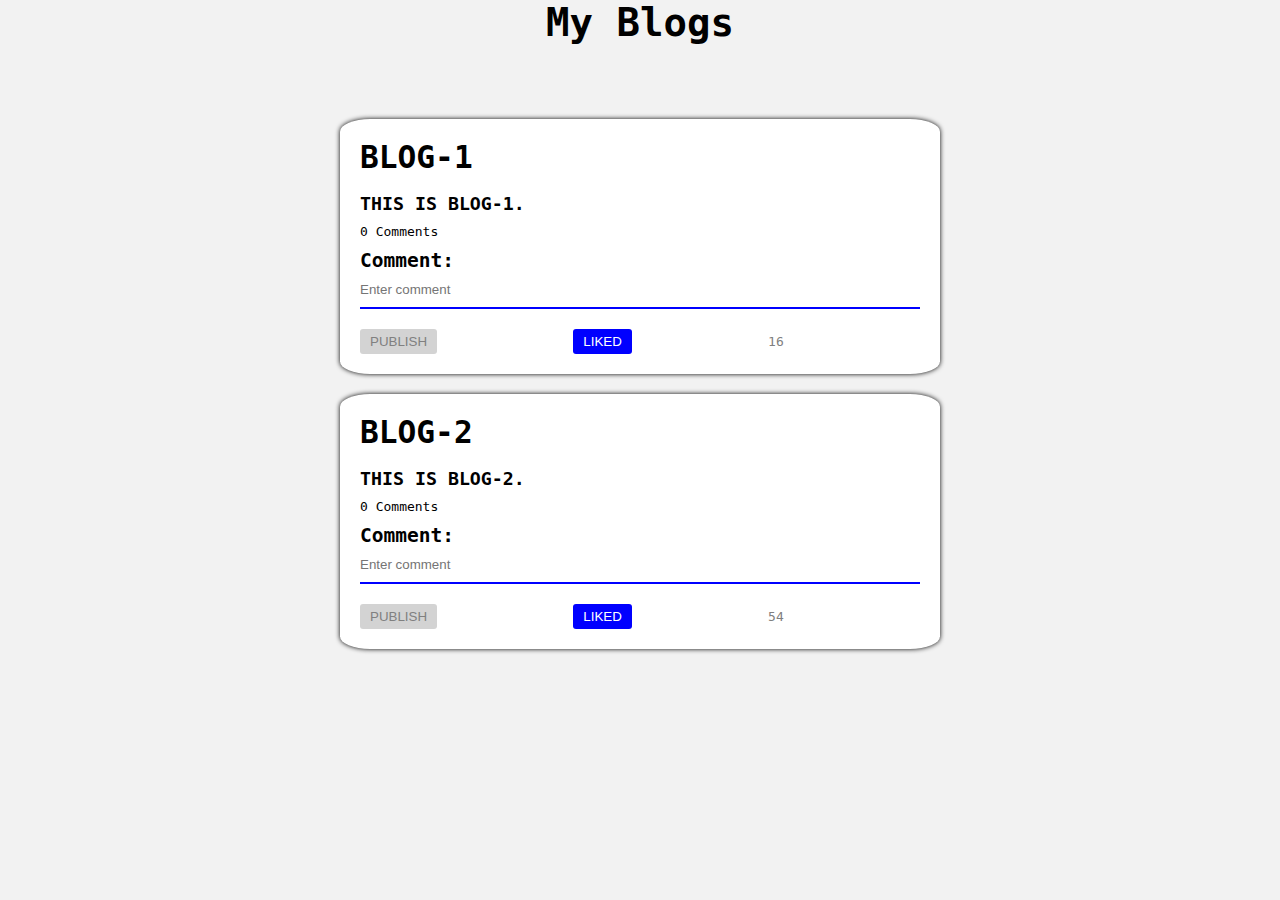
<file: blog.html>
<!DOCTYPE html>
<html lang="en">

<head>
    <meta charset="UTF-8">
    <meta name="viewport" content="width=device-width, initial-scale=1.0">
    <title>Blog</title>
</head>
<style>
    * {
        margin: 0;
        padding: 0;
        box-sizing: border-box;
    }

    body {
        position: relative;
        min-height: 100vh;
        display: flex;
        align-items: center;
        background: #f2f2f2;
        margin: 0;
        flex-direction: column;

    }

    .container,
    .container1 {
        background: #fff;
        padding: 20px;
        font-family: monospace;
        box-shadow: 0 0 5px #000;
        border-radius: 5%;
        margin: 10px;
        max-width: 600px;
        width: 100%;

    }

    .head,
    .head1 {
        text-transform: uppercase;
        margin-bottom: 10px;
        font-size: 1.2em;
    }

    .text,
    .text1 {
        margin: 10px 0;
        font-family: sans-serif;
        font-size: 0.9em;
    }

    .commentbox,
    .commentbox1 {
        display: flex;
        flex-direction: column;
    }

    .commentbox>img,
    .commentbox1>img {
        width: 40px;
        height: 40px;
        border-radius: 50%;
        margin-right: 0;
        margin-bottom: 10px;
    }

    .commentinput>input,
    .commentinput1>input {
        border: none;
        padding: 10px;
        padding-left: 0;
        outline: none;
        border-bottom: 2px solid blue;
        margin-bottom: 10px;
        width: 100%;
    }

    .buttons,
    .buttons1 {
        display: flex;
        justify-content: space-between;
        align-items: center;
        color: #808080;
        margin-top: 10px;
    }

    .buttons>button,
    .buttons1>button {
        padding: 5px 10px;
        background: lightgrey;
        color: #808080;
        text-transform: uppercase;
        border: none;
        outline: none;
        border-radius: 3px;
        cursor: pointer;
    }

    .buttons>button.abled,
    .buttons1>button.abled {
        background: blue;
        color: #fff;
    }

    .policy,
    .policy1 {
        margin: 20px 0;
        font-size: 0.8em;
        font-family: Arial, sans-serif;
        color: #808080;
    }

    .policy a,
    .policy1 a {
        text-decoration: none;
        color: blue;
    }

    .parents,
    .parents1 {
        font-family: Arial, sans-serif;
        display: flex;
        flex-direction: column;
        margin-bottom: 20px;
    }

    .parents h1,
    .parents1 h1 {
        font-size: 1em;
    }

    .parents p,
    .parents1 p {
        margin: 10px 0;
        font-size: 0.9em;
        display: flex;
        flex-direction: column;
        word-wrap: break-word;
    }

    .parents>img,
    .parents1>img {
        width: 40px;
        height: 40px;
        border-radius: 50%;
        margin-right: 0;
        object-fit: cover;
        object-position: center;
    }

    .engagements,
    .engagements1 {
        display: flex;
        align-items: center;
        margin-bottom: 10px;
    }

    .engagements img,
    .engagements1 img {
        width: 20px;
    }

    .engagements img:nth-child(1),
    .engagements1 img:nth-child(1) {
        margin-right: 10px;
        width: 25px;
    }

    .date,
    .date1 {
        color: #808080;
        font-size: 0.8em;
    }

    #clicklike,
    #clicklike1 {
        margin-left: 0%;
        background: blue;
        color: #fff;
    }

    #like,
    #like1 {
        margin-right: 0;
    }

    @media only screen and (max-width: 600px) {

        body {
            position: relative;
            min-height: 100vh;
            display: flex;
            align-items: center;
            background: #f2f2f2;
            margin: 0;
            display: flex;
            flex-direction: column;
        }

        .container,
        .container1 {
            max-width: 100%;
            width: 85%;
            margin-top: 10%;
        }

        .buttons,
        .buttons1 {
            flex-direction: column;
            align-items: flex-start;
        }

        .buttons>button,
        .buttons1>button {
            width: 100%;
            margin-bottom: 5px;
        }

        .commentbox>img,
        .commentbox1>img,
        .parents>img,
        .parents1>img {
            margin-right: 0;
        }

         #clicklike,
        #clicklike1 {
            margin-left: 0%;
            background: blue;
            color: #fff;
        }

    }

    .blog {
        font-size: 300%;
        margin-bottom: 5%;
        color: #000;
        display: flex;
        flex-direction: row;
        font-family: monospace;
    }
</style>

<body>

    <h2 class="blog"> My Blogs</h2>

    <div class="container">
        <div class="head">
            <h1>Blog-1</h1>
            <br>
            <h3>This is Blog-1.</h3>
        </div>
        <div><span id="comment">0</span> Comments</div>
        <div class="text">
        </div>
        <div class="comments"></div>
        <div class="commentbox">
            <div class="content">
                <h2>Comment: </h2>

                <div class="commentinput">
                    <input type="text" placeholder="Enter comment" class="usercomment">
                    <div class="buttons">
                        <button type="submit" id="publish">Publish</button>
                        <button type="submit" id="clicklike" onclick="increaseLike('like', 'clicklike')">LIKED</button>
                        <div id="like">16</div>
                        <div class="notify">
                        </div>
                    </div>
                </div>

            </div>
        </div>
    </div>
    <div class="container1">
        <div class="head1">
            <h1>Blog-2</h1>
            <br>
            <h3>This is Blog-2.</h3>
        </div>
        <div><span id="comment1">0</span> Comments</div>
        <div class="text1">
        </div>
        <div class="comments1"></div>
        <div class="commentbox1">
            <div class="content1">
                <h2>Comment:</h2>

                <div class="commentinput1">
                    <input type="text" placeholder="Enter comment" class="usercomment1">
                    <div class="buttons1">
                        <button type="submit" disabled id="publish1">Publish</button>
                        <button type="submit" id="clicklike1" onclick="increaseLike('like1', 'clicklike1')">LIKED</button>
                        <div id="like1">54</div>
                        <div class="notify">
                        </div>
                    </div>
                </div>

            </div>
        </div>
    </div>

    <script>
        window.onload = function () {
            loadComments();
            loadComments1();
            loadLikeState('clicklike', 'like');
            loadLikeState('clicklike1', 'like1');
        };

        const USERID = {
            name: null,
            identity: null,
            image: null,
            message: null,
            date: null
        };

        const USERID1 = {
            name: null,
            identity: null,
            image: null,
            message: null,
            date: null
        };

        const userComment = document.querySelector(".usercomment");
        const publishBtn = document.querySelector("#publish");
        const comments = document.querySelector(".comments");
        const like = document.querySelector("#like");

        const userComment1 = document.querySelector(".usercomment1");
        const publishBtn1 = document.querySelector("#publish1");
        const comments1 = document.querySelector(".comments1");
        const like1 = document.querySelector("#like1");

        function loadComments() {
            const storedComments = JSON.parse(localStorage.getItem("comments")) || [];
            comments.innerHTML = storedComments.join("");
            updateCommentCount(comments, "comment");
        }


        function loadComments1() {
            const storedComments1 = JSON.parse(localStorage.getItem("comments1")) || [];
            comments1.innerHTML = storedComments1.join("");
            updateCommentCount(comments1, "comment1");
        }


        function updateCommentCount(container, countId) {
            const commentsNum = container.querySelectorAll(".parents, .parents1").length;
            document.getElementById(countId).textContent = commentsNum;
        }

        function saveComments(commentsArray, key) {
            localStorage.setItem(key, JSON.stringify(commentsArray));
        }


        userComment.addEventListener("input", handleInput);
        publishBtn.addEventListener("click", addPost);

        userComment1.addEventListener("input", handleInput1);
        publishBtn1.addEventListener("click", addPost1);

        document.querySelector("#clicklike").addEventListener("click", increaseLike);
        document.querySelector("#clicklike1").addEventListener("click", increaseLike1);

        function handleInput() {
            enableDisableButton(userComment, publishBtn);
        }

        function handleInput1() {
            enableDisableButton(userComment1, publishBtn1);
        }

        function enableDisableButton(commentInput, publishButton) {
            if (!commentInput.value) {
                publishButton.setAttribute("disabled", "disabled");
                publishButton.classList.remove("abled");
            } else {
                publishButton.removeAttribute("disabled");
                publishButton.classList.add("abled");
            }
        }

        function addPost() {
            if (!userComment.value) return;

            USERID.message = userComment.value;
            USERID.date = new Date().toLocaleString();
            const published = `<div class="parents">
            <div>
                <p>${USERID.message}</p>
                <span class="date">${USERID.date}</span>
            </div>
        </div>`;

            comments.innerHTML += published;
            userComment.value = "";
            publishBtn.classList.remove("abled");

            saveComments(getCommentsArray(comments), "comments");
            updateCommentCount(comments, "comment");
        }

        function addPost1() {
            if (!userComment1.value) return;

            USERID1.message = userComment1.value;
            USERID1.date = new Date().toLocaleString();
            const published = `<div class="parents1">
            <div>
                <p>${USERID1.message}</p>
                <span class="date1">${USERID1.date}</span>
            </div>
        </div>`;

            comments1.innerHTML += published;
            userComment1.value = "";
            publishBtn1.classList.remove("abled");

            saveComments(getCommentsArray(comments1), "comments1");
            updateCommentCount(comments1, "comment1");
        }


        function getCommentsArray(container) {
            const commentsArray = Array.from(container.querySelectorAll(".parents, .parents1"));
            return commentsArray.map(comment => comment.outerHTML);
        }
        // function increaseLike() {
        //     if (document.querySelector("#clicklike").innerHTML == "LIKED") {
        //         document.querySelector("#clicklike").innerHTML = "NOT LIKED";
        //         like.textContent = 15;
        //     }
        //     else {
        //         document.querySelector("#clicklike").innerHTML = "LIKED";
        //         like.textContent = 16;
        //     }
        // }
        // function increaseLike1() {
        //     if (document.querySelector("#clicklike1").innerHTML == "LIKED") {
        //         document.querySelector("#clicklike1").innerHTML = "NOT LIKED";
        //         like1.textContent = 53;
        //     }
        //     else {
        //         document.querySelector("#clicklike1").innerHTML = "LIKED";
        //         like1.textContent = 54;
        //     }
        // }


        function increaseLike(idLikeCount, idLikeButton) {
            const likeCount = document.getElementById(idLikeCount);
            const likeButton = document.getElementById(idLikeButton);

            if (likeButton.innerHTML === 'LIKED') {
                likeButton.innerHTML = 'NOT LIKED';
                likeCount.textContent = parseInt(likeCount.textContent) - 1;
            } else {
                likeButton.innerHTML = 'LIKED';
                likeCount.textContent = parseInt(likeCount.textContent) + 1;
            }

            // Save the updated like state to local storage
            saveLikeState(idLikeButton, idLikeCount);
        }

        function saveLikeState(idLikeButton, idLikeCount) {
            const likeState = {
                buttonState: document.getElementById(idLikeButton).innerHTML,
                likeCount: document.getElementById(idLikeCount).textContent
            };

            localStorage.setItem(idLikeButton, JSON.stringify(likeState));
        }

        function loadLikeState(idLikeButton, idLikeCount) {
            const likeState = JSON.parse(localStorage.getItem(idLikeButton));

            if (likeState) {
                document.getElementById(idLikeButton).innerHTML = likeState.buttonState;
                document.getElementById(idLikeCount).textContent = likeState.likeCount;
            }
        }
        // localStorage.clear();
    </script>


</body>

</html>
</file>
